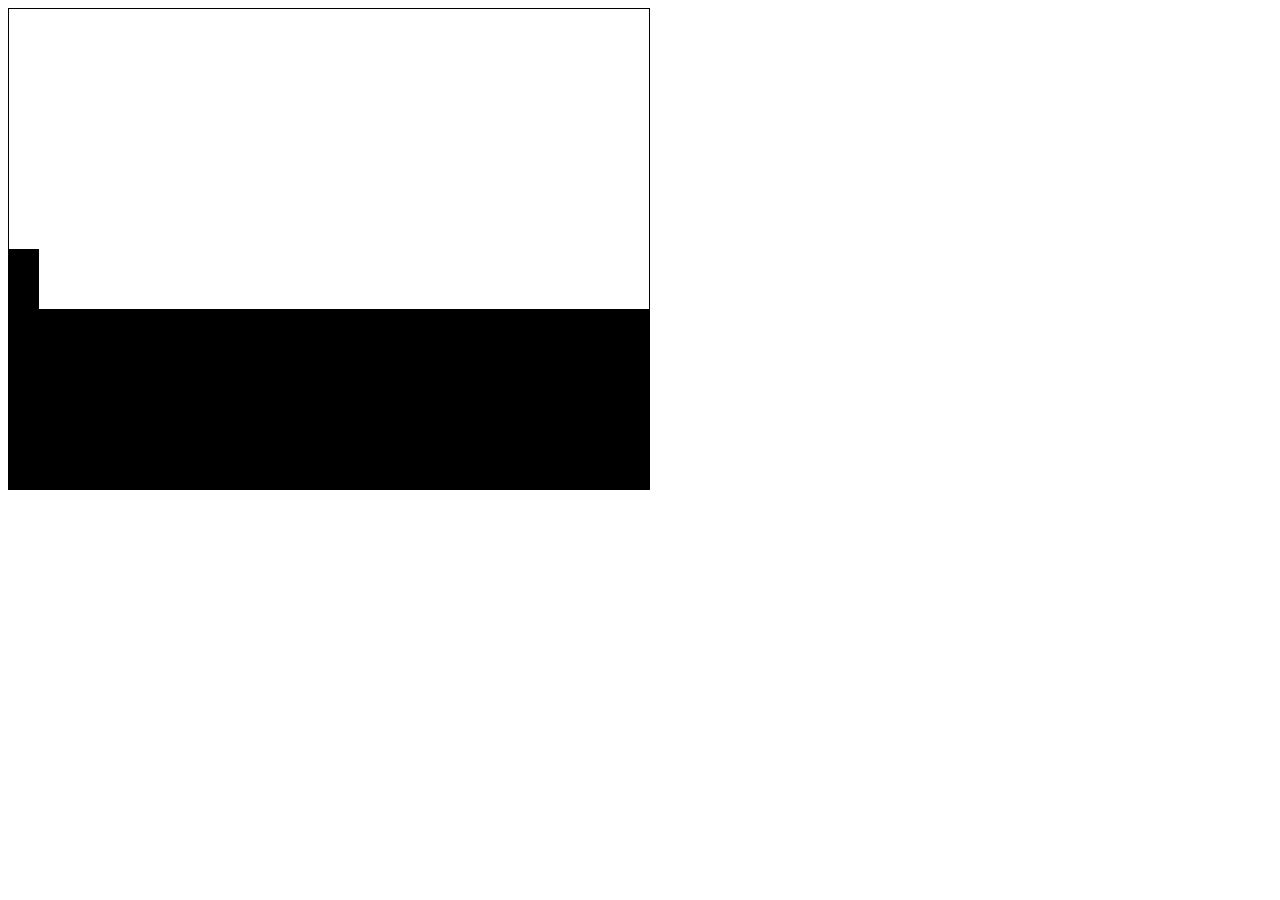
<file: canvas-test/index.html>
<!doctype html>
<html>
    <head>
        <title>Canvas</title>
        <meta charset="utf-8">
        <style>
            canvas{
                border: 1px solid #000;
            }
        </style>
    </head>
    <body>
        <canvas id="canvas" width="640" height="480">
        </canvas>
    </body>
    <script src="./script.js"></script>
</html>
</file>
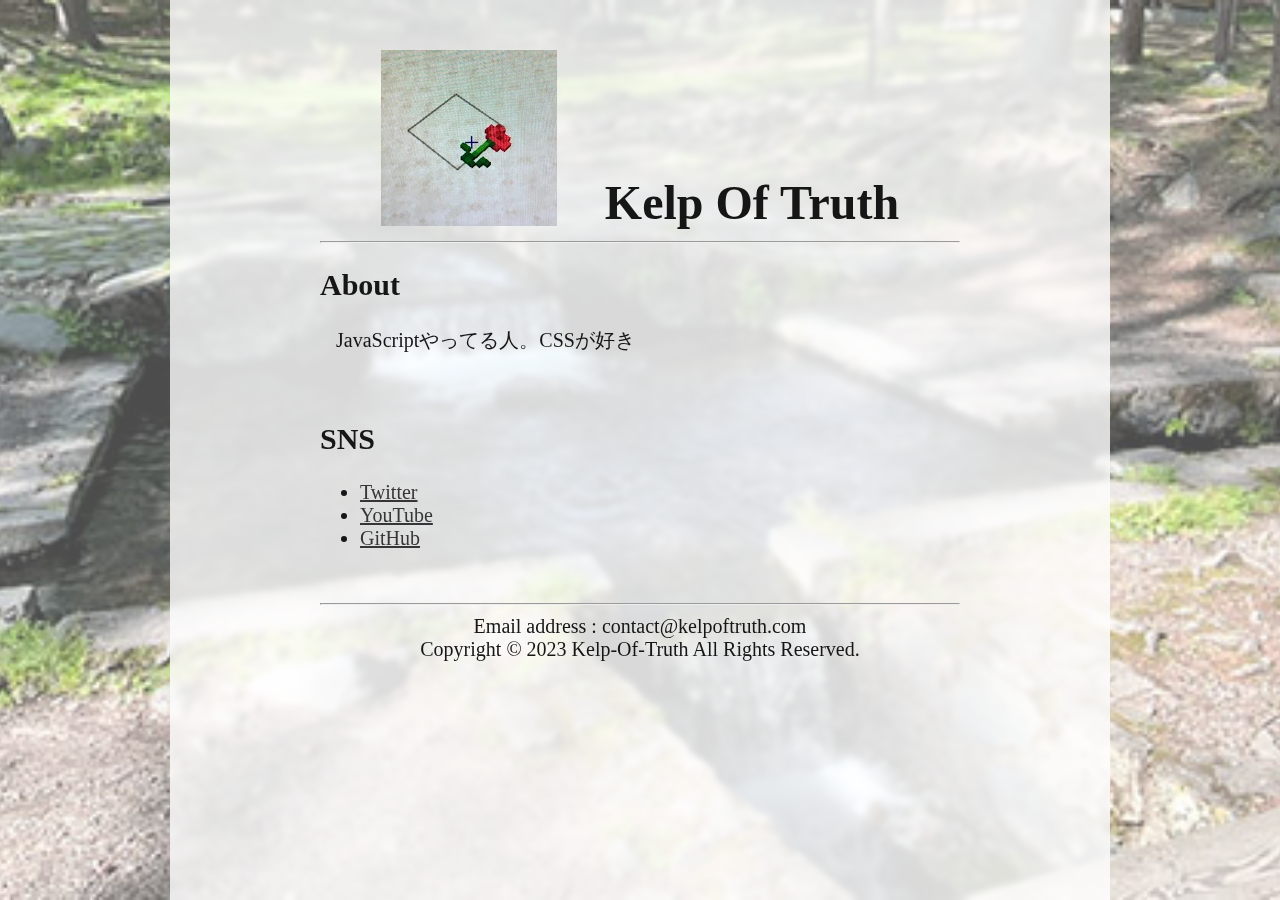
<file: karui-hp/index.html>
<!DOCTYPE html>
<html lang="ja">
<head>
  <meta charset="UTF-8">
  <meta name="viewport" content="width=device-width, initial-scale=1.0">
  <link rel="stylesheet" href="./style.css">
  <title>Kelp Of Truth</title>
  <link rel="shortcut icon" href="icon.webp" type="image/webp">
</head>
<body>
  <img class="wallpaper" src="./background.jpg" alt="wallpaper">
  <main>
    <header>
      <img src="./icon.webp" alt="avatar"
      ><span>Kelp Of Truth</span>
    </header>
    <hr>
    <div>
      <h2 id="about">About</h2>
      <p>JavaScriptやってる人。CSSが好き</p>
    </div>
    <br>
    <div>
      <h2 id="sns">SNS</h2>
      <p>
        <ul>
          <li><a href="https://twitter.com/kelpoftruth">Twitter</a></li>
          <li><a href="https://www.youtube.com/@kelpoftruth">YouTube</a></li>
          <li><a href="https://github.com/kelp-of-truth">GitHub</a></li>
        </ul>
      </p>
    </div>
    <br>
    <hr>
    <footer>
      Email address : contact@kelpoftruth.com<br>Copyright © 2023 Kelp-Of-Truth All Rights Reserved.
    </footer>
  </main>
</body>
</html>
</file>
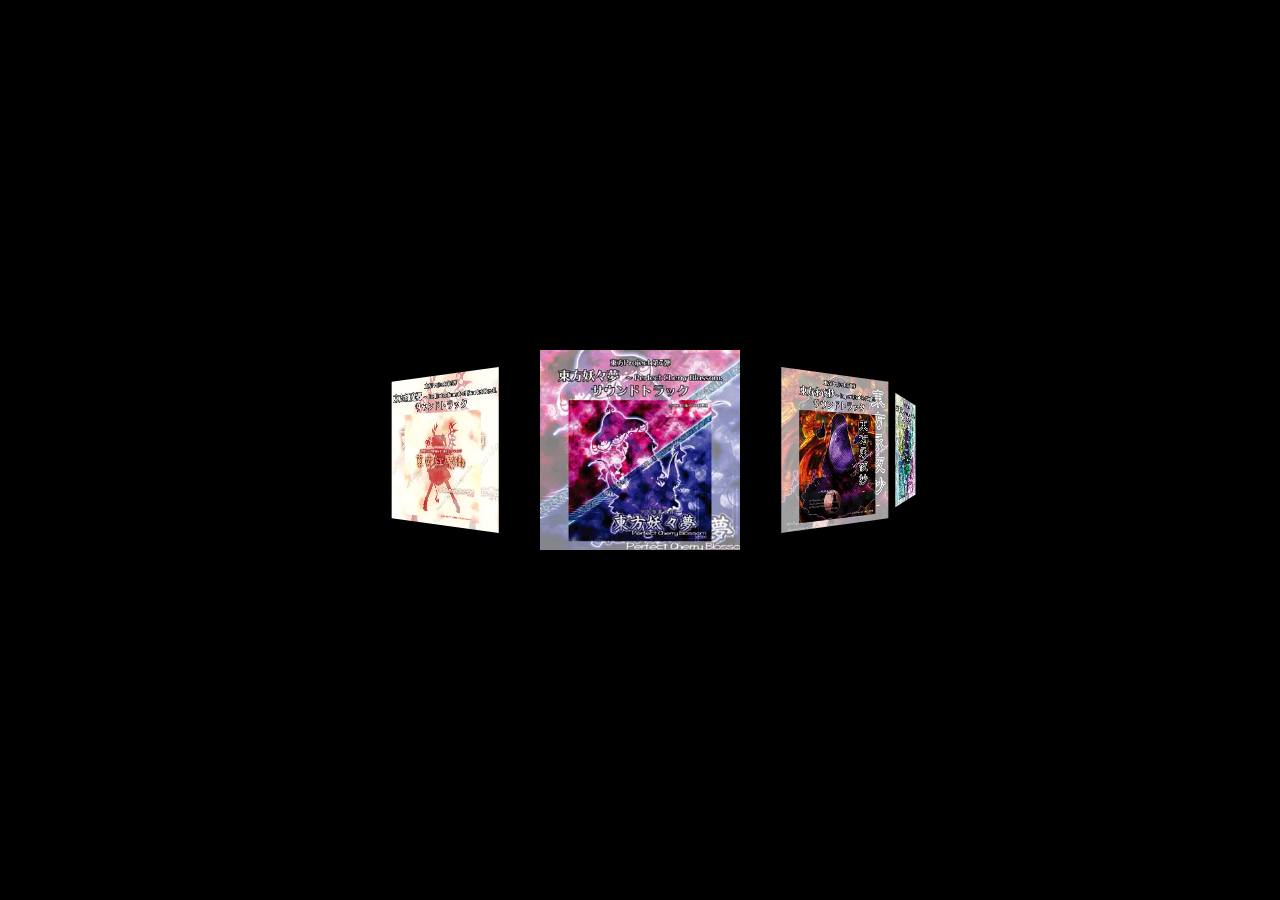
<file: ost/index.html>
<!DOCTYPE html>
<html lang="ja">
<head>
    <meta charset="UTF-8">
    <meta name="viewport" content="width=device-width, initial-scale=1.0">
    <link rel="stylesheet" href="./style.css">
    <title>TH</title>
</head>
<body>
    <div id="shelf">
        <img src="./ost6.webp" alt="" class="jacket">
        <img src="./ost07.webp" alt="" class="jacket">
        <img src="./ost08.webp" alt="" class="jacket">
        <img src="./ost09.webp" alt="" class="jacket">
        <img src="./ost95.webp" alt="" class="jacket">
        <img src="./ost10.webp" alt="" class="jacket">
        <img src="./ost11.webp" alt="" class="jacket">
        <img src="./ost12.webp" alt="" class="jacket">
    </div>
</body>
<script src="./script.js"></script>
</html>
</file>
<file: karui-hp/style.css>
@charset "utf-8";html,body{background-color:#fff;padding:0;margin:0;color:#161616}.wallpaper{pointer-events:none;opacity:0.7;position:fixed;top:0;object-fit:cover;width:100vw;height:100%;margin:auto}main{font-size:20px;position:absolute;background-color:#ffffffc9;width:50vw;min-height:100%;padding-left:150px;padding-right:150px;left:0;right:0;margin-left:auto;margin-right:auto;backdrop-filter:blur(3px);-webkit-backdrop-filter:blur(3px)}p{margin-left:1rem}header{margin-top:50px;text-align:center}a{color:#363636}a:hover{opacity:.8}header span{font-size:3rem;font-weight:700;margin-left:1em;vertical-align:text-bottom;display:inline-block}footer{text-align:center;position:static;bottom:0;left:0;width:100%}@media screen and (max-width:100vh){main{width:95%;padding:2.5%}header span{font-size:2rem}}
</file>
<file: ost/style.css>
@charset "utf-8";

html,body{
    overflow: hidden;
    padding: 0px;
    margin: 0;
}
body{
    background-color: #000;
}
#shelf{
    width: 100vw;
    height: 300px;
    position: absolute;
    margin-top: auto;
    margin-bottom: auto;
    top: 0px;
    bottom: 0px;
    left: 0px;
    /* background-color: #fff; */
}
#shelf .jacket{
    width: 300px;
    height: 300px;
    transform: perspective(200px) translateX(0px) translateZ(-100px);
    position: absolute;
    margin-left: auto;
    margin-right: auto;
    transition: 400ms ease-in-out;
    left: 0px;
    right: 0px;
}
#shelf .jacket.select{
    transform: perspective(200px) translateX(0px) translateZ(-100px);
}
#shelf .jacket.left0{
    transform: perspective(200px) translateZ(-200px) translateX(-400px) rotateY(-15deg);
}
#shelf .jacket.left1{
    transform: perspective(200px) translateZ(-400px) translateX(-800px) rotateY(-30deg);
    z-index: -1;
}
#shelf .jacket.right0{
    transform: perspective(200px) translateZ(-200px) translateX(400px) rotateY(15deg);
}
#shelf .jacket.right1{
    transform: perspective(200px) translateZ(-400px) translateX(800px) rotateY(30deg);
    z-index: -1;
}
#shelf .jacket.hide{
    display: none;
}
</file>
